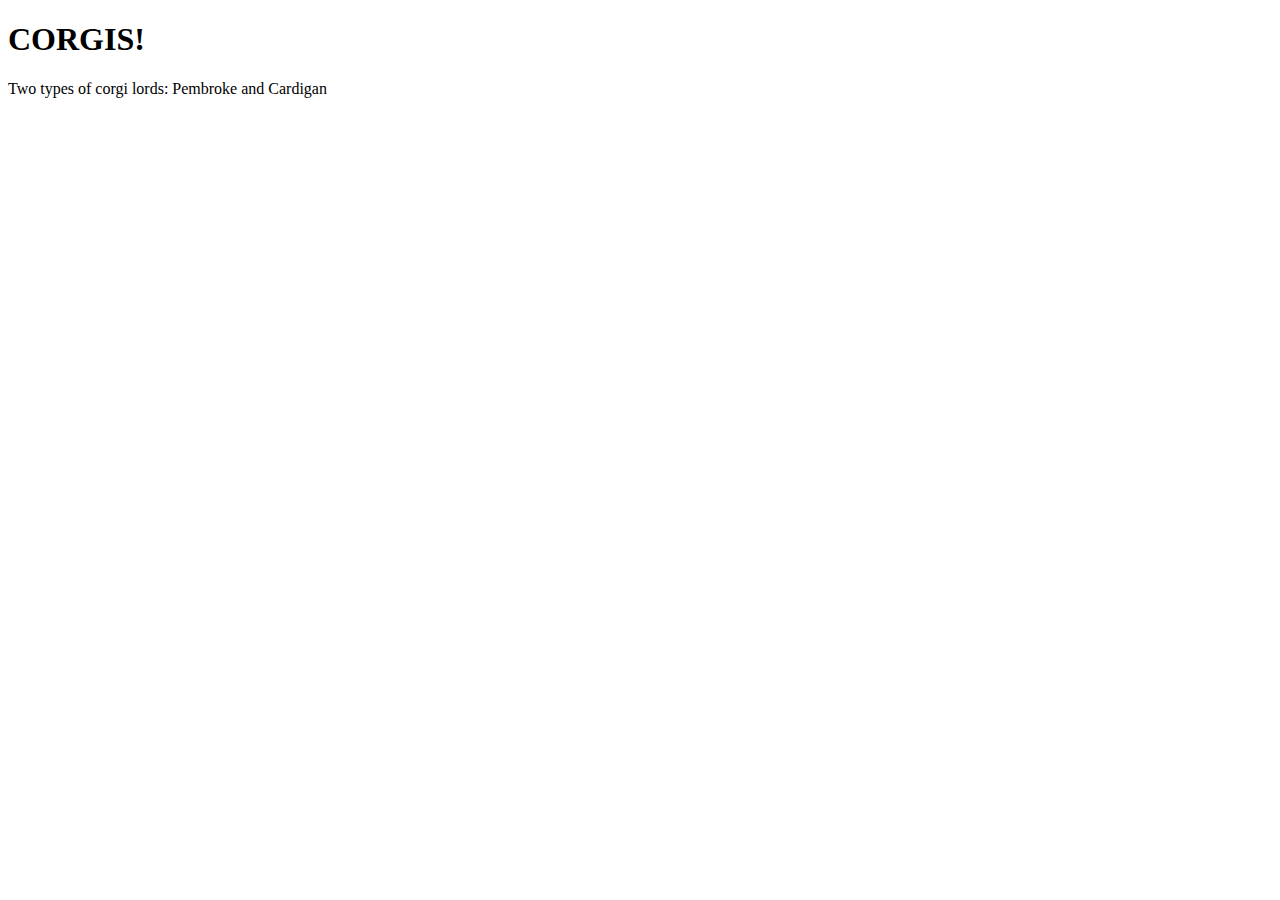
<file: exercises/2-complete/index.html>
<!doctype html>
<html lang="en">

<head>
  <meta charset="utf-8">
  <title>DOM Micro Exercise 2</title>
  <meta name="description" content="DOM Micro Exercise">
  <meta name="author" content="Kyle Coberly">
  <meta name="viewport" content="width=device-width, initial-scale=1">
  <script defer src="index.js"></script>
</head>

<body>
  <h1>A title</h1>
  <p>Hello world!</p>
</body>

</html>
</file>
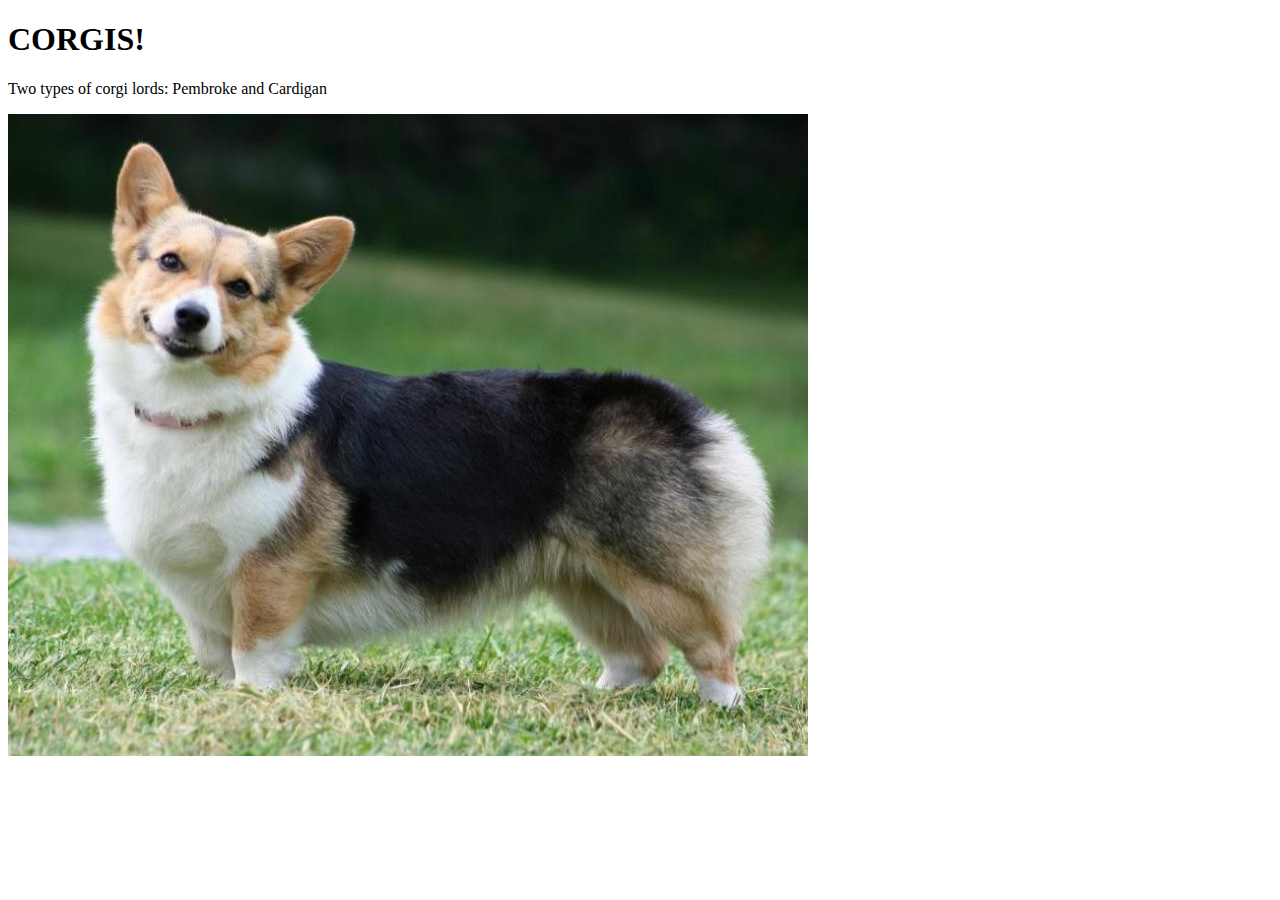
<file: exercises/3-complete/index.html>
<!doctype html>
<html lang="en">
  <head>
    <meta charset="utf-8">
    <title>DOM Micro Exercise 3</title>
    <meta name="description" content="DOM Micro Exercise">
    <meta name="author" content="Kyle Coberly">
    <meta name="viewport" content="width=device-width, initial-scale=1">
    <script defer src="index.js"></script>
  </head>
  <body>
    <h1>A title</h1>
    <p>Hello world!</p>
    <img src="corgi.jpg" alt="Corgi" />
  </body>
</html>
</file>
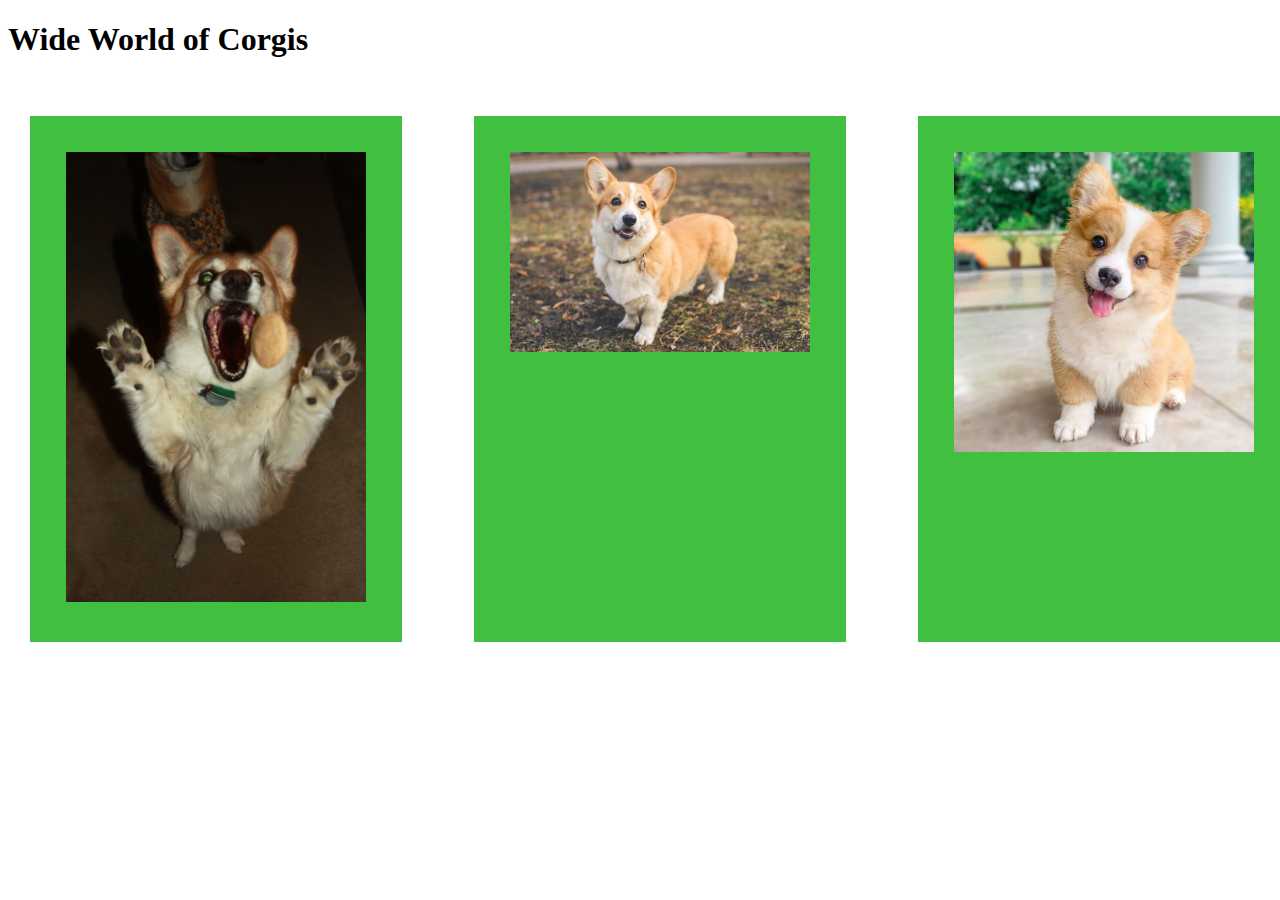
<file: exercises/4-complete/index.html>
<!doctype html>
<html lang="en">
  <head>
    <meta charset="utf-8">
    <title>DOM Micro Exercise 4</title>
    <meta name="description" content="DOM Micro Exercise">
    <meta name="author" content="Kyle Coberly">
    <meta name="viewport" content="width=device-width, initial-scale=1">
    <link rel="stylesheet" href="index.css">
    <script defer src="index.js"></script>
  </head>
  <body>
    <h1>Wide World of Corgis</h1>
    <ul>
        <li class="corgi"><img src="evil-corgi.jpg" alt="Evil Corgi" /></li>
        <li class="corgi"><img src="corgi.jpg" alt="Corgi" /></li>
        <li class="corgi"><img src="cute-corgi.jpg" alt="Cute Corgi" /></li>
    </ul>
  </body>
</html>
</file>
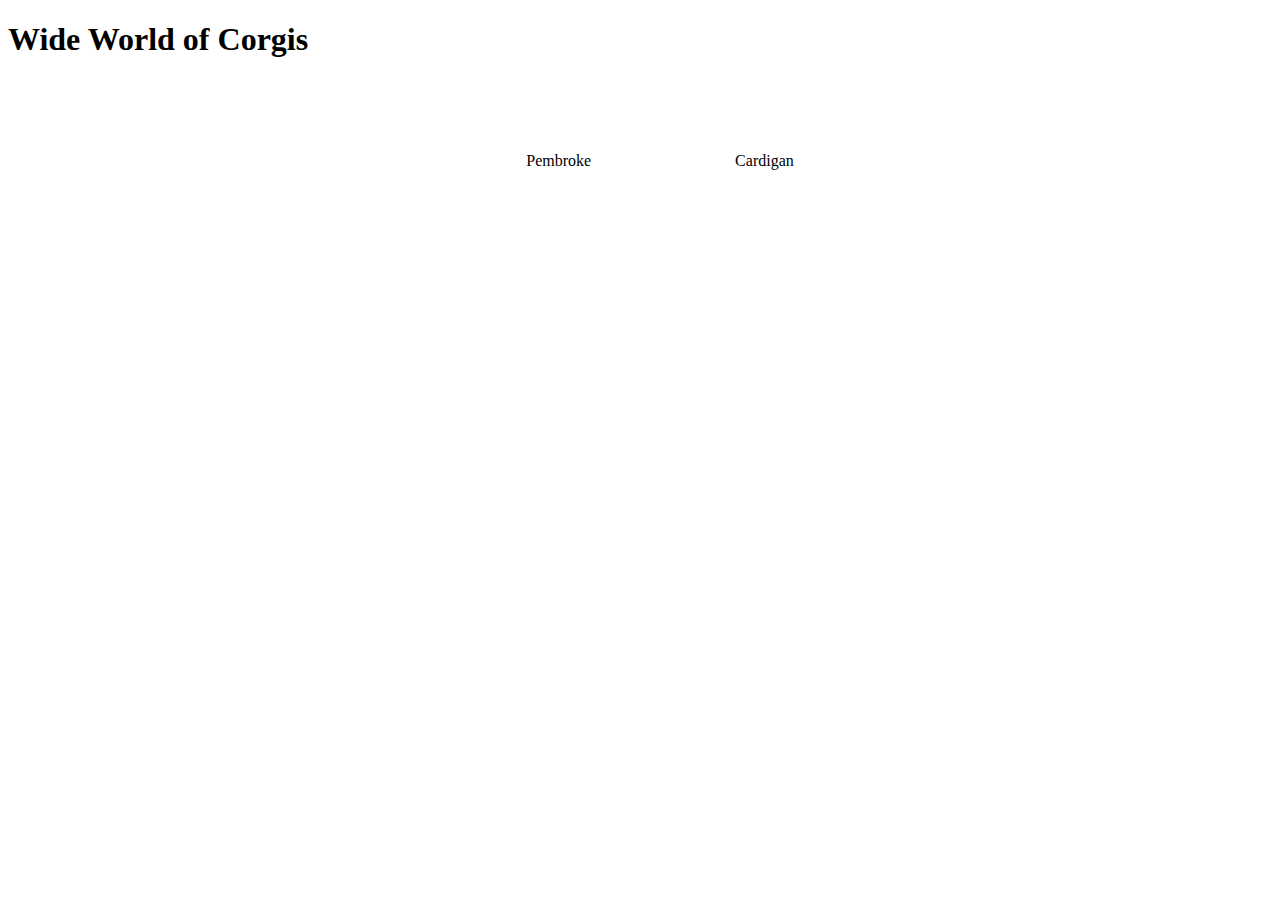
<file: exercises/5-complete/index.html>
<!doctype html>
<html lang="en">
  <head>
    <meta charset="utf-8">
    <title>DOM Micro Exercise 5</title>
    <meta name="description" content="DOM Micro Exercise">
    <meta name="author" content="Kyle Coberly">
    <meta name="viewport" content="width=device-width, initial-scale=1">
    <link rel="stylesheet" href="index.css">
    <script defer src="index.js"></script>
  </head>
  <body>
    <h1>Wide World of Corgis</h1>
    <ul>
      <li class="dog">Dog</li>
      <li class="dog">Other dog</li>
    </ul>
  </body>
</html>
</file>
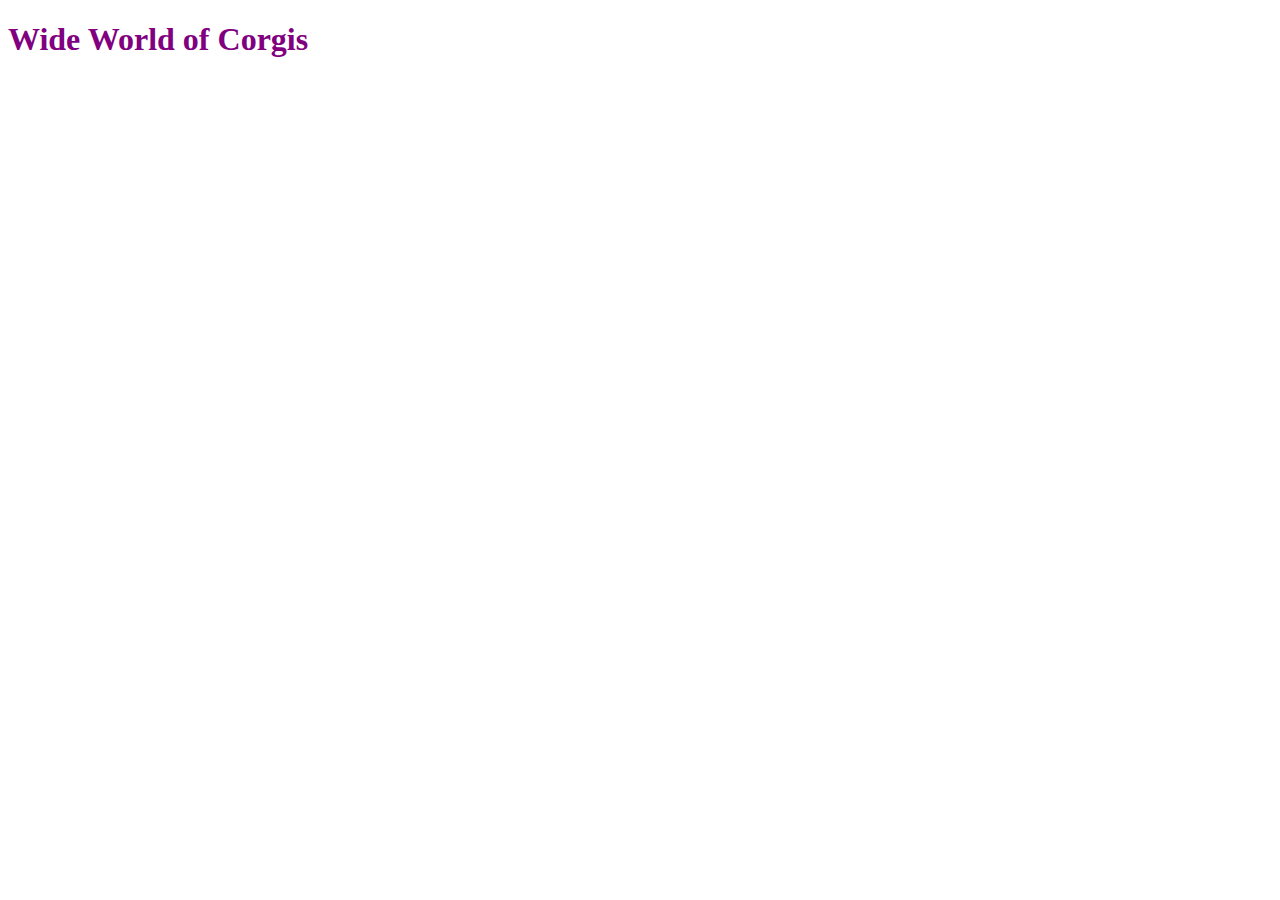
<file: exercises/6-complete/index.html>
<!doctype html>
<html lang="en">
  <head>
    <meta charset="utf-8">
    <title>DOM Micro Exercise 6</title>
    <meta name="description" content="DOM Micro Exercise">
    <meta name="author" content="Kyle Coberly">
    <meta name="viewport" content="width=device-width, initial-scale=1">
    <link rel="stylesheet" href="index.css">
    <script defer src="index.js"></script>
  </head>
  <body>
    <h1>Wide World of Corgis</h1>
  </body>
</html>
</file>
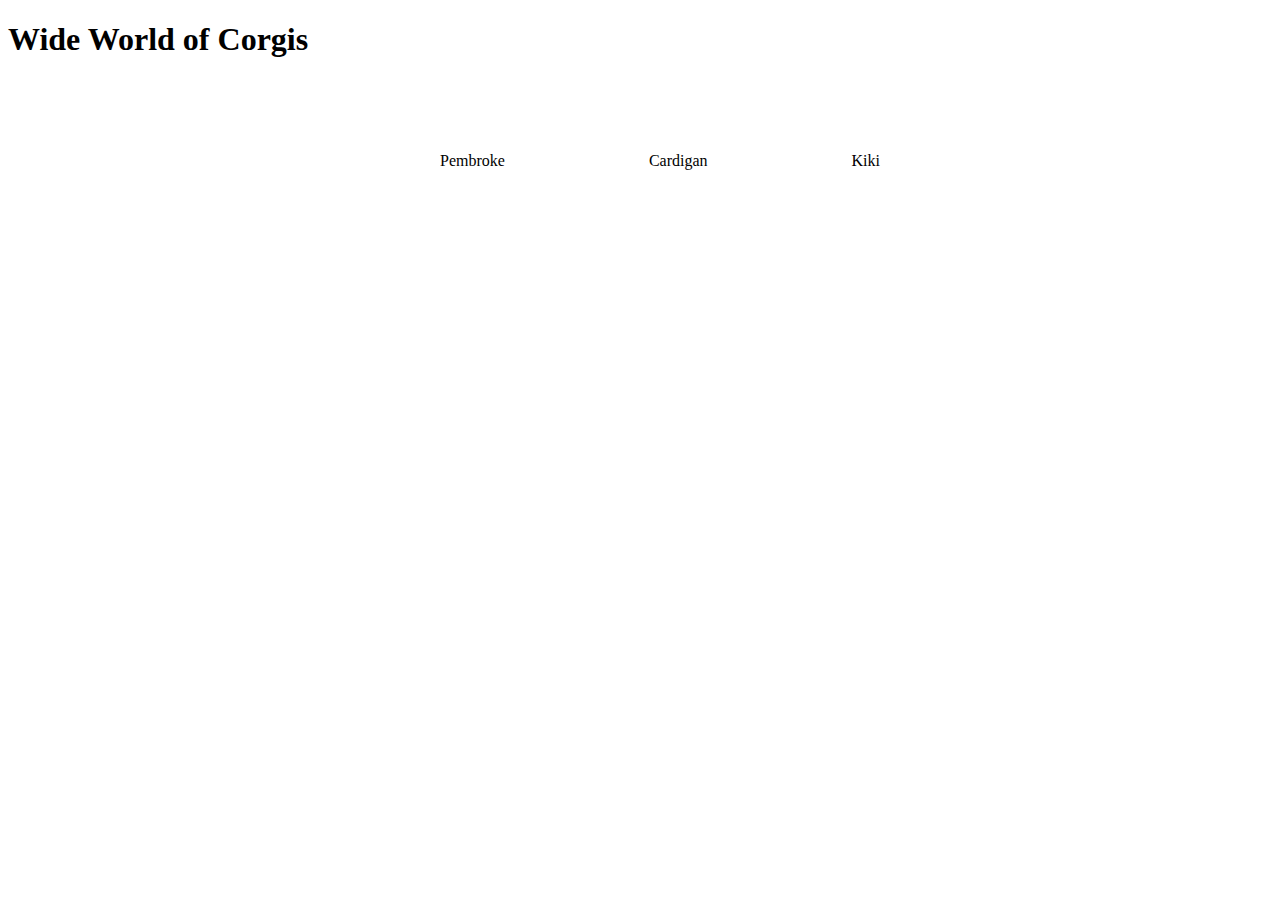
<file: exercises/8-complete/index.html>
<!doctype html>
<html lang="en">
  <head>
    <meta charset="utf-8">
    <title>DOM Micro Exercise 8</title>
    <meta name="description" content="DOM Micro Exercise">
    <meta name="author" content="Kyle Coberly">
    <meta name="viewport" content="width=device-width, initial-scale=1">
    <link rel="stylesheet" href="index.css">
    <script defer src="index.js"></script>
  </head>
  <body>
    <h1>Wide World of Corgis</h1>
    <ul>
      <li class="dog">Pembroke</li>
      <li class="dog">Cardigan</li>
    </ul>
  </body>
</html>
</file>
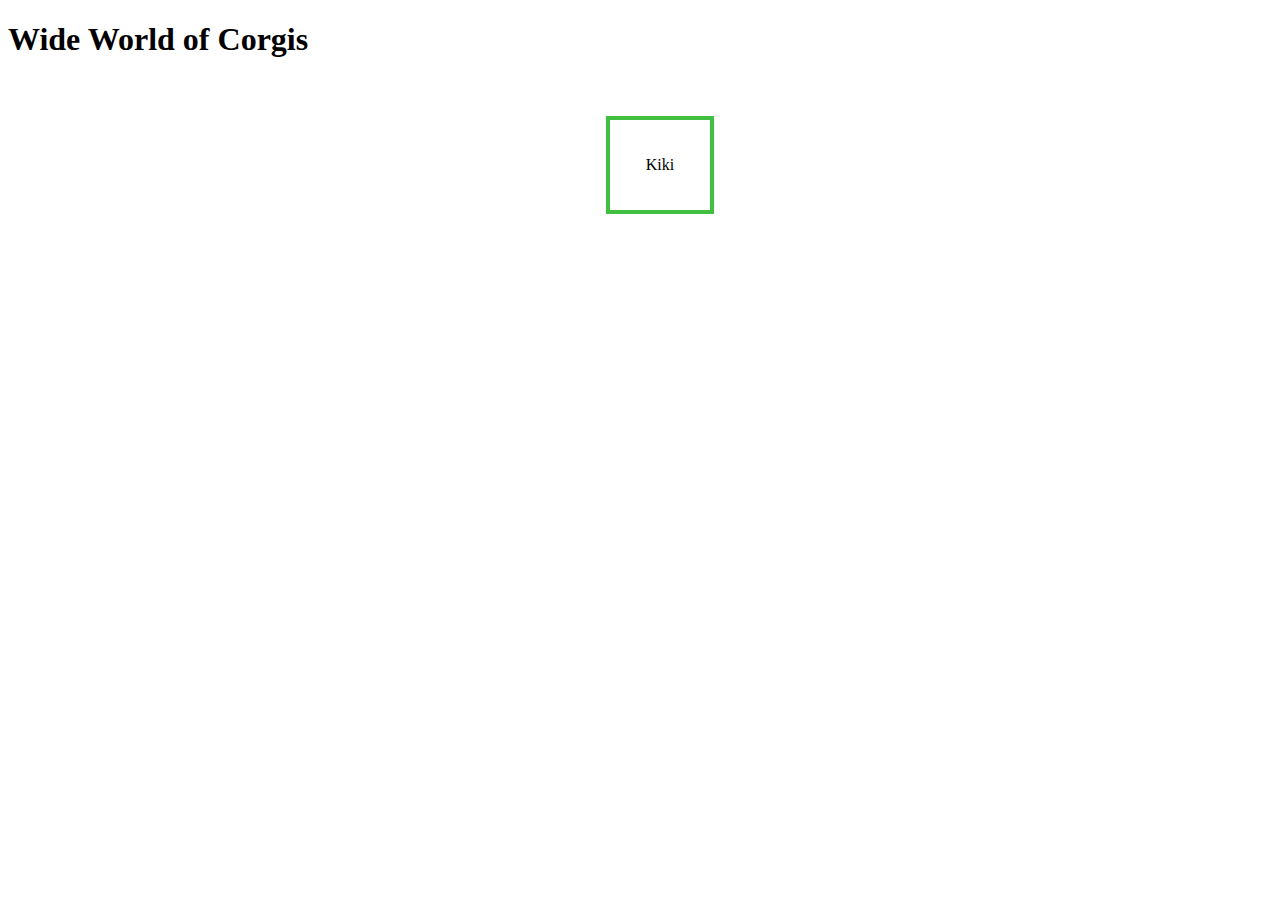
<file: exercises/9-complete/index.html>
<!doctype html>
<html lang="en">

<head>
  <meta charset="utf-8">
  <title>DOM Micro Exercise 9</title>
  <meta name="description" content="DOM Micro Exercise">
  <meta name="author" content="Kyle Coberly">
  <meta name="viewport" content="width=device-width, initial-scale=1">
  <link rel="stylesheet" href="index.css">
  <script defer src="index.js"></script>
</head>

<body>
  <h1>Wide World of Corgis</h1>
  <ul>
    <li class="dog">Kiki</li>
  </ul>
</body>

</html>
</file>
<file: exercises/4-complete/index.css>
h1 {
  display: arial, sans-serif;
}

ul {
  display: flex;
  justify-content: center;
  list-style: none;
}

img {
  width: 300px;
}

li {
  padding: 36px;
  margin: 36px;
}

.dog {
  background-color: hsl(0, 50%, 50%);
}

.corgi {
  background-color: hsl(120, 50%, 50%);
}
</file>
<file: exercises/5-complete/index.css>
h1 {
  display: arial, sans-serif;
}

ul {
  display: flex;
  justify-content: center;
  list-style: none;
}

li {
  padding: 36px;
  margin: 36px;
}
</file>
<file: exercises/6-complete/index.css>
h1 {
  display: arial, sans-serif;
}
</file>
<file: exercises/8-complete/index.css>
h1 {
  display: arial, sans-serif;
}

ul {
  display: flex;
  justify-content: center;
  list-style: none;
}

li {
  padding: 36px;
  margin: 36px;
}
</file>
<file: exercises/9-complete/index.css>
h1 {
  display: arial, sans-serif;
}

ul {
  display: flex;
  justify-content: center;
  list-style: none;
}

li {
  padding: 36px;
  margin: 36px;
}

.dog.corgi-queen {
  border: 4px solid hsl(120, 50%, 50%);
}
</file>
